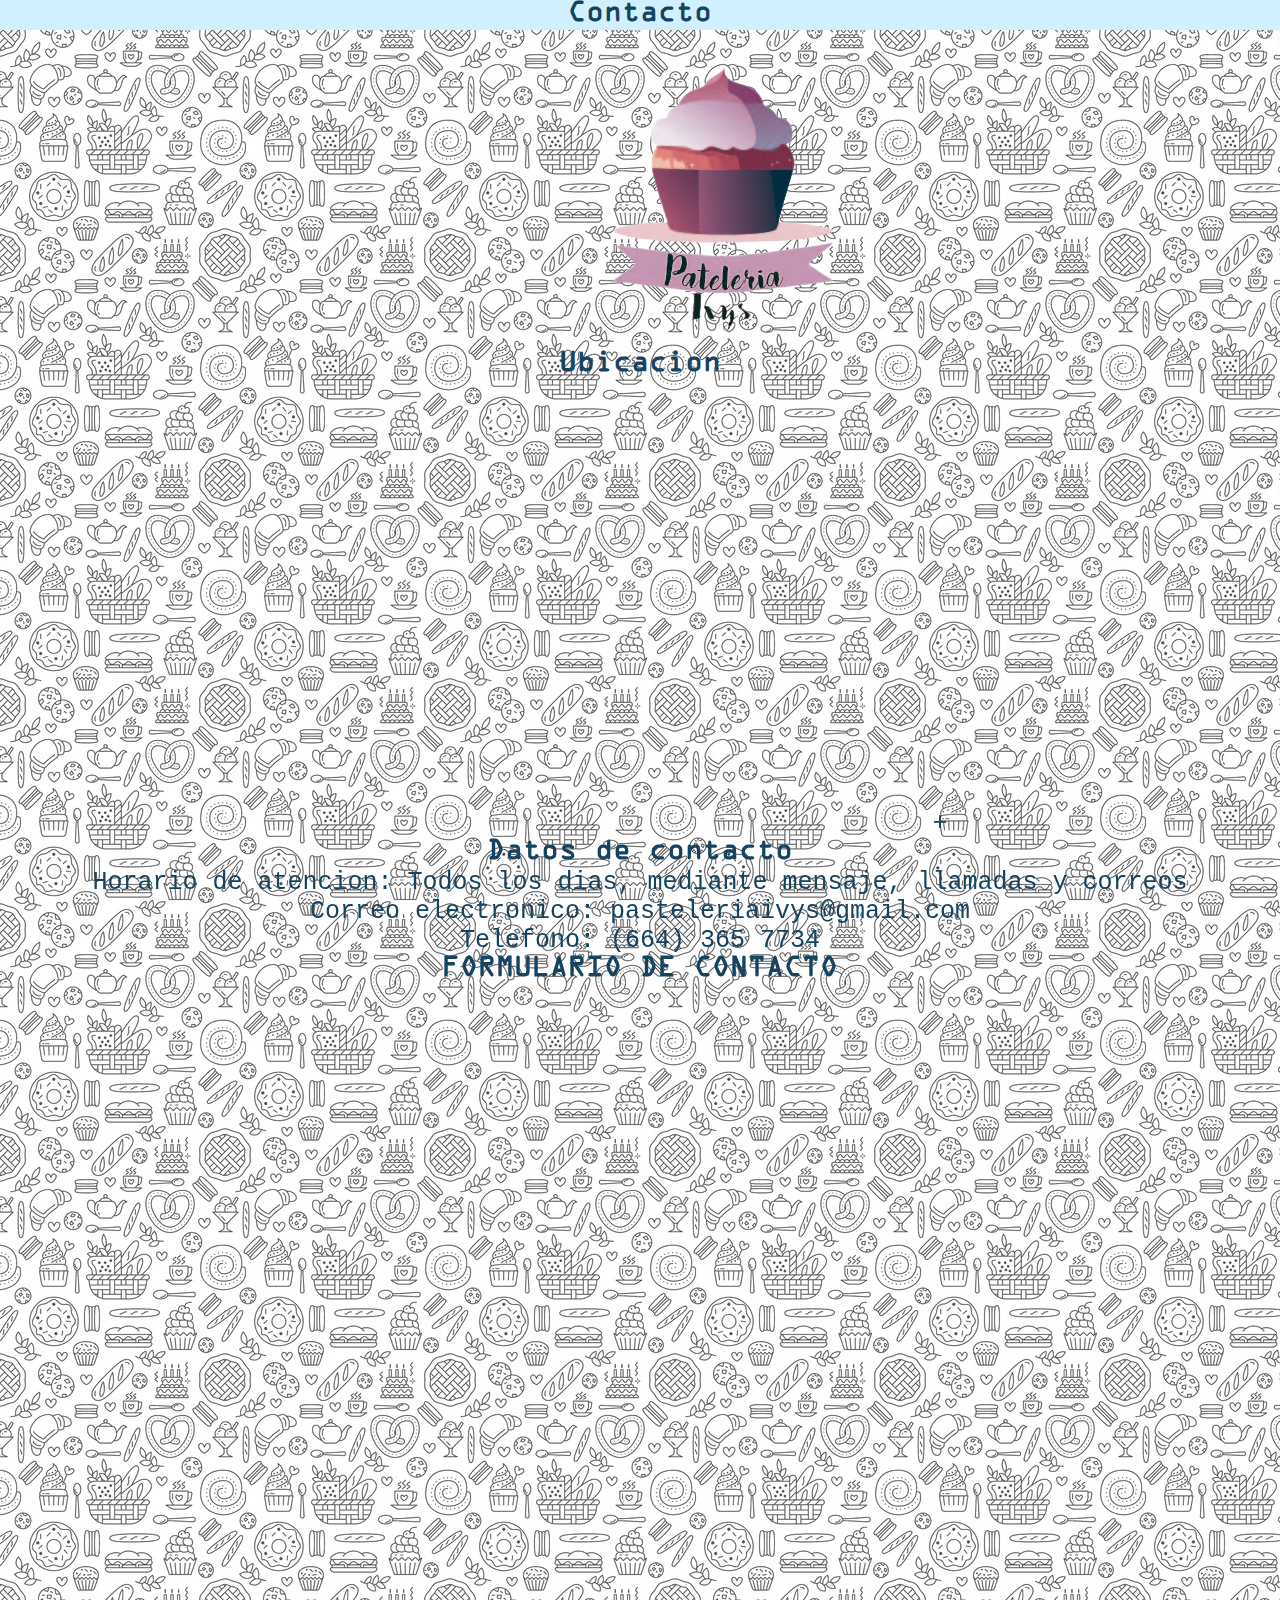
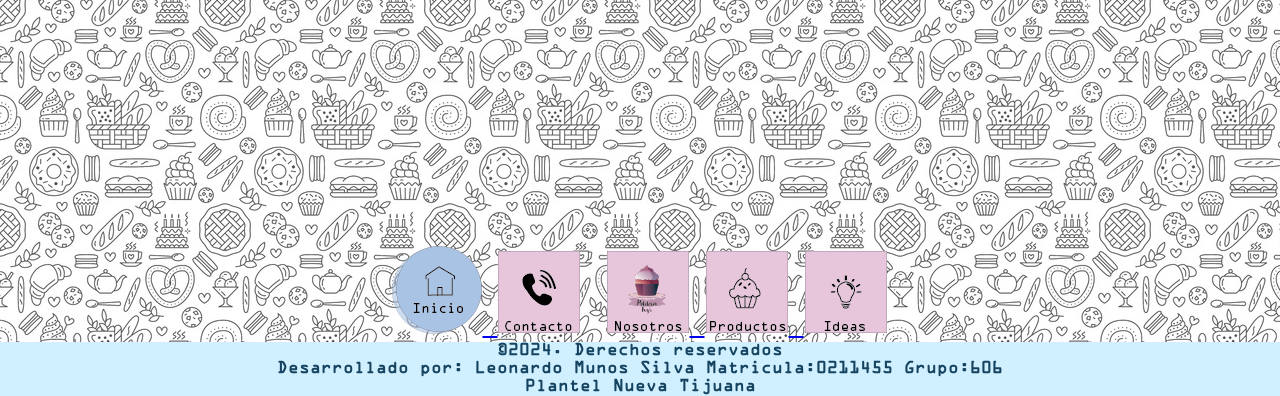
<file: html/contacto.html>
<!Doctype html>
<html>
	<head>
		<title>
			Contacto-Reposteria Ivys
		</title>
		<!-- El codigo sigiente es para agregar un icono en la pestaña del navegador y el anterior para el titulo -->
		<link rel="shortcut icon" href="../imagenes/icono.png">
		<link rel="stylesheet" href="../css/estilo.css">
	</head>
	<!-- El bgcolor es para el fondo de la pagina y el text para el color del texto -->
	<body>
		<center>
			<div id="top">	
				<p class="encabezado">
					Contacto <br>
				</p>	
				<hr>
			</div>
			<div id="principal">
			<!-- El codigo anterior es para el tamaño y tipo de letra -->
			<img src="../imagenes/logo.png"> <br>
			<p class="encabezado">
				Ubicacion <br>
			</p>
			<iframe src="https://www.google.com/maps/embed?pb=!1m18!1m12!1m3!1d3366.41975497925!2d-116.97735102454259!3d32.461462773797145!2m3!1f0!2f0!3f0!3m2!1i1024!2i768!4f13.1!3m3!1m2!1s0x80d939d2685e9017%3A0xee299ffc76287907!2sJ%C3%BApiter%209405%2C%20Sanchez%20Taboada%20Produtsa%2C%2022185%20Tijuana%2C%20B.C.!5e0!3m2!1ses!2smx!4v1709133972684!5m2!1ses!2smx" width="600" height="450" style="border:0;" allowfullscreen="" loading="lazy" referrerpolicy="no-referrer-when-downgrade"></iframe>+ <br>
			<p class="encabezado">
				Datos de contacto <br>
			</p>
				Horario de atencion: Todos los dias, mediante mensaje, llamadas y correos <br>
				Correo electronico: pasteleriaivys@gmail.com <br>
				Telefono: (664) 365 7734 <br>
			<p class="encabezado">
				FORMULARIO DE CONTACTO <br>
			</p>
			<iframe src="https://docs.google.com/forms/d/e/1FAIpQLSdGqCZ1ap52wvaXPoR90Wj0OmPBCN3lBMTJqmYsB5mdBpXsow/viewform?embedded=true" width="640" height="853" frameborder="0" marginheight="0" marginwidth="0">Cargando…</iframe> <BR>
			<!-- a y href sirven para crear hipervinvulos entre paginas-->
			<a href="../index.html">
				<img src="../imagenes/inicio.png">
			</a>
			<img src="../imagenes/Contacto.png">
			<a href="nosotros.html">
				<img src="../imagenes/Nosotros.png">
			</a>
			<a href="productos.html">
				<img src="../imagenes/Productos.png">
			<a href="../html/ideas.html">
				<img src="../imagenes/botones 4.png">
			</a>
			</a>
			<br>
			<b>

			<!-- El codigo anterior es para poner imagenes, cambiar el tamaño de las mismas y hacer que se muevan con marquee -->
			</div>
			<div id="piediv">	
				<p class="pie">
					&copy;2024. Derechos reservados <br>
					Desarrollado por: Leonardo Munos Silva Matricula:0211455 Grupo:606 <br>
					Plantel Nueva Tijuana
				</p>
			</div>
			<!-- El codigo anterior es para poner el simbolo de copyrigt y saltar renglones con el br -->
		</center>
	</body>
</html>
</file>
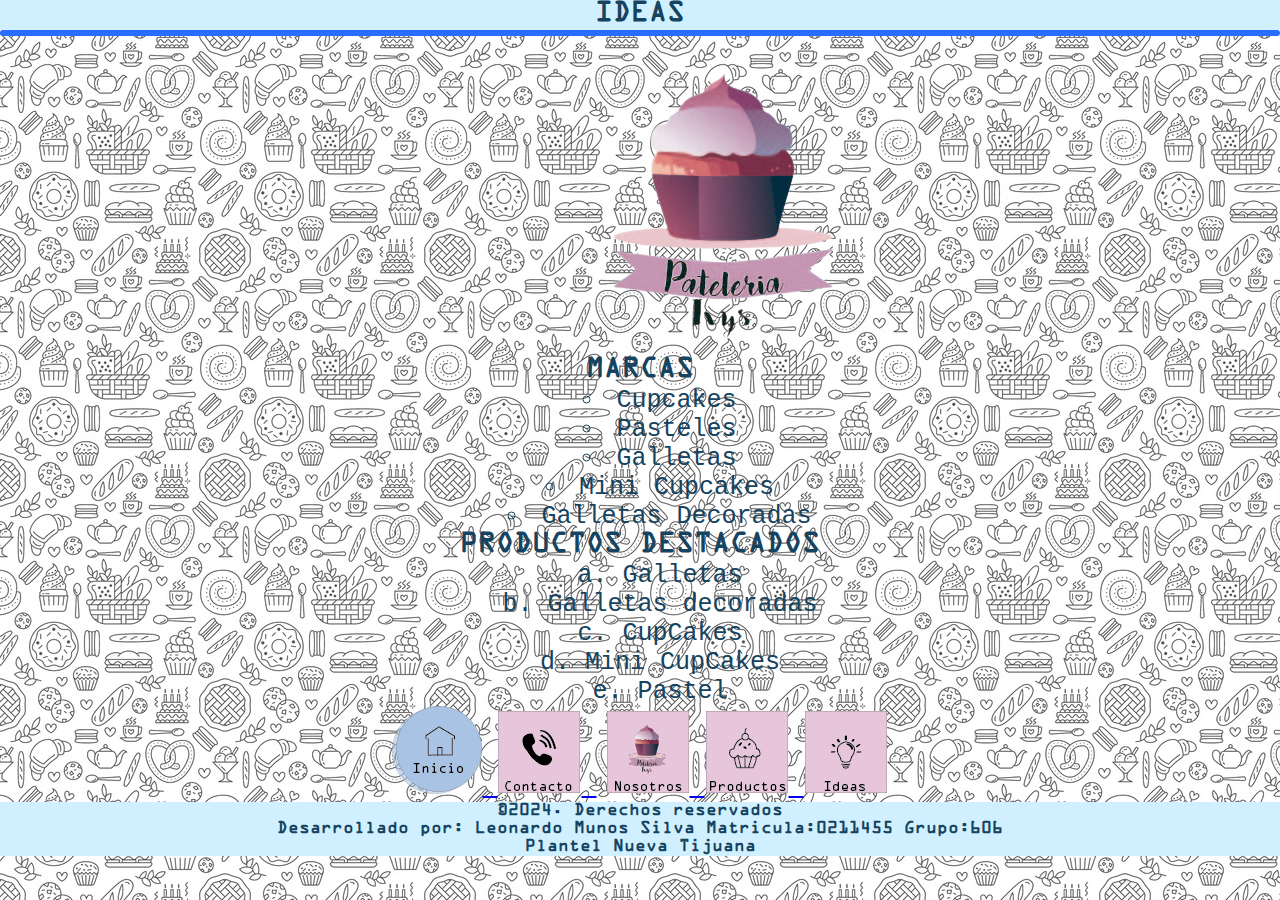
<file: html/ideas.html>
<!Doctype html>
<html>
	<head>  
		<title>
			IDEAS-Reposter&iacute;a Ivys
		</title>
		<!-- El codigo sigiente es para agregar un icono en la pestaña del navegador y el anterior para el titulo -->
		<link rel="shortcut icon" href="../imagenes/icono.png">
		<link rel="stylesheet" href="../css/estilo.css">
	</head>
	<!-- El bgcolor es para el fondo de la pagina y el text para el color del texto -->
	<body>
		<center>
			<div id="top">
				<p class="encabezado">
					IDEAS <br>
				</p>
			</div>
			<div id="principal">
			<hr>
			<!-- El codigo anterior es para el tamaño y tipo de letra -->
			<img src="../imagenes/logo.png"> <br>
			<p class="encabezado">
				MARCAS <br>
			</p>
			<!-- el codigo de ul es para poner una lista y el type para cambiar el tipo de punto-->
			<ul >
				<li>Cupcakes</li>
				<li>Pasteles</li>
				<li>Galletas</li>
				<li>Mini Cupcakes</li>
				<li>Galletas Decoradas</li>
			</ul>
			<p class="encabezado">
				PRODUCTOS DESTACADOS <br>
			</p>
			<ol >
				<li> Galletas </li>
				<li> Galletas decoradas </li>
				<li> CupCakes </li>
				<li> Mini CupCakes </li>
				<li> Pastel </li>
			</ol>
			
			<!-- a y href sirven para crear hipervinvulos entre paginas-->
			<a href="../index.html">
				<img src="../imagenes/inicio.png">
			</a>
			<a href="contacto.html">
				<img src="../imagenes/Contacto.png">
			</a>
			<a href="nosotros.html">
				<img src="../imagenes/Nosotros.png">
			</a>
			<a href="productos.html">
				<img src="../imagenes/Productos.png">
			</a>
				<img src="../imagenes/botones 4.png">
			<br>
			<b>

			<!-- El codigo anterior es para poner imagenes, cambiar el tamaño de las mismas y hacer que se muevan con marquee -->
			</div>
			<div id="piediv">	
				<p class="pie">
					&copy;2024. Derechos reservados <br>
					Desarrollado por: Leonardo Munos Silva Matricula:0211455 Grupo:606 <br>
					Plantel Nueva Tijuana
				</p>
			</div>
			<!-- El codigo anterior es para poner el simbolo de copyrigt y saltar renglones con el br -->
		</center>
	</body>
</html>
</file>
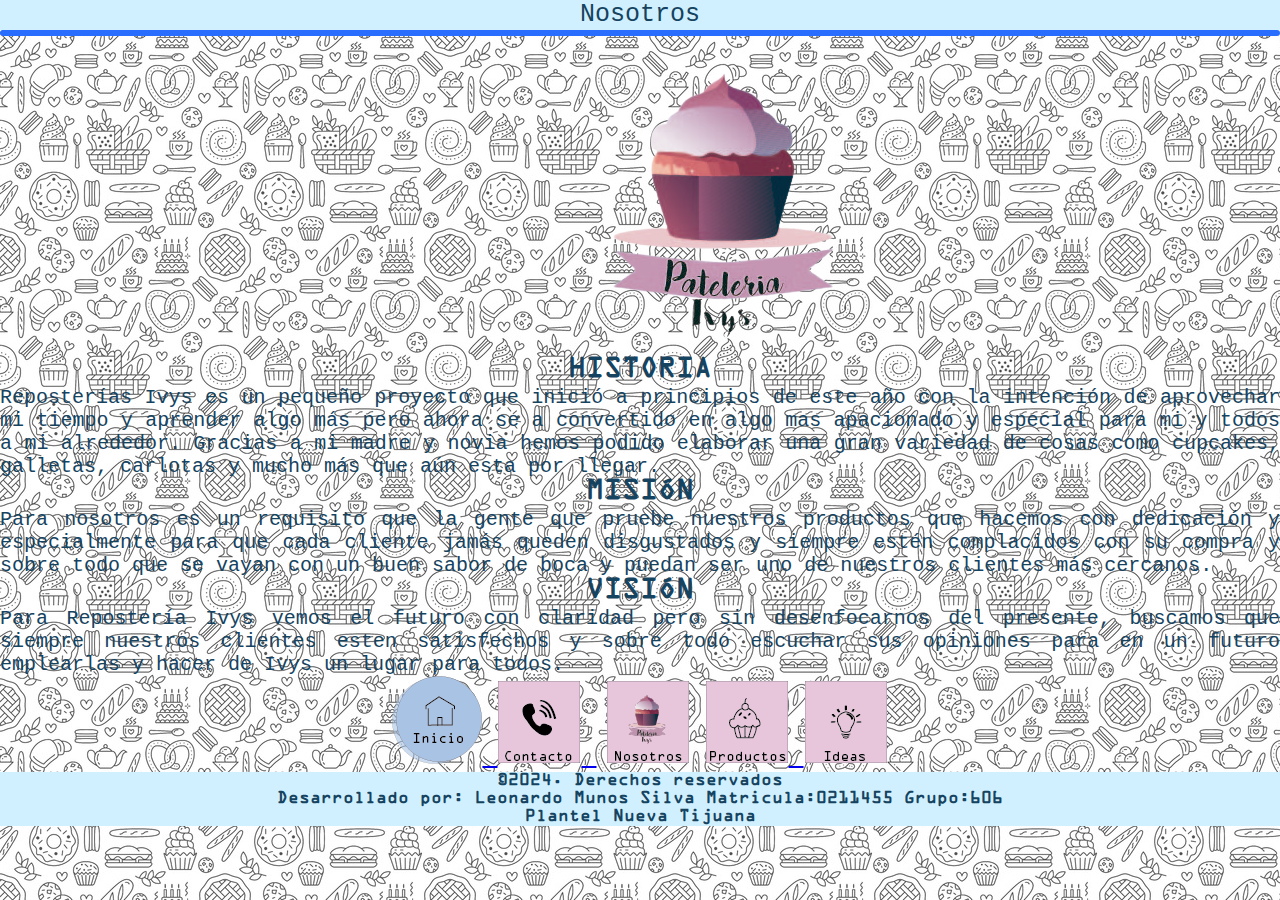
<file: html/nosotros.html>
<!Doctype html>
<html>
	<head>
		<title>  
			Nosotros-Reposter&iacute;a Ivys
		</title>
		<!-- El codigo sigiente es para agregar un icono en la pestaña del navegador y el anterior para el titulo -->
		<link rel="shortcut icon" href="../imagenes/icono.png">
		<link rel="stylesheet" href="../css/estilo.css">
	</head>
	<!-- El bgcolor es para el fondo de la pagina y el text para el color del texto -->
	<body>
		<center>
			<div id="top">
				Nosotros <br>
			</div>
			<div id="principal">
			<hr>
			<!-- El codigo anterior es para el tamaño y tipo de letra -->
			<img src="../imagenes/logo.png"> <br>
			<p class="encabezado">
				HISTORIA <br>
			</p>
			<p>
				Reposter&iacute;as Ivys es un peque&ntilde;o proyecto que inici&oacute; a principios de este a&ntilde;o con la intenci&oacute;n de aprovechar mi tiempo
				y aprender algo m&aacute;s pero ahora se a convertido en algo mas apacionado y especial para mi y todos a mi alrededor. 
				Gracias a mi madre y novia hemos podido elaborar una gran variedad de cosas como cupcakes, galletas, carlotas y mucho m&aacute;s que a&uacute;n esta por llegar.
			</p>
			<p class="encabezado">
				MISI&Oacute;N <br>
			</p>
			<p>
				Para nosotros es un requisito que la gente que pruebe nuestros productos que hacemos con dedicaci&oacute;n y especialmente para que cada cliente
				jam&aacute;s queden disgustados y siempre est&eacute;n complacidos con su compra y sobre todo que se vayan con un buen sabor de boca y puedan ser 
				uno de nuestros clientes m&aacute;s cercanos.
			</p>
			<p class="encabezado">
				VISI&Oacute;N <br>
			</p>
			<p>
				Para Reposter&iacute;a Ivys vemos el futuro con claridad pero sin desenfocarnos del presente, buscamos que siempre nuestros clientes 
				esten satisfechos y sobre todo escuchar sus opiniones para en un futuro emplearlas y hacer de Ivys un lugar para todos.
			</p>
			<!-- a y href sirven para crear hipervinvulos entre paginas-->
			<a href="../index.html">
				<img src="../imagenes/inicio.png">
			</a>
			<a href="contacto.html">
				<img src="../imagenes/Contacto.png">
			</a>
			<img src="../imagenes/Nosotros.png">
			<a href="productos.html">
				<img src="../imagenes/Productos.png">
			</a>
			<a href="../html/ideas.html">
				<img src="../imagenes/botones 4.png">
			</a>
			<br>
			<b>

			<!-- El codigo anterior es para poner imagenes, cambiar el tamaño de las mismas y hacer que se muevan con marquee -->
			</div>
			<div id="piediv">	
				<p class="pie">
					&copy;2024. Derechos reservados <br>
					Desarrollado por: Leonardo Munos Silva Matricula:0211455 Grupo:606 <br>
					Plantel Nueva Tijuana
				</p>
			</div>
			<!-- El codigo anterior es para poner el simbolo de copyrigt y saltar renglones con el br -->
		</center>
	</body>
</html>
</file>
<file: css/estilo.css>
body{
	background-image:url("../imagenes/fondo.jpg");
	color:#154360;
	font-family:"Lucida Console", "Courier new", monospace;
	font-size: 25px;
}
p{
	text-align:justify;
	font-size:20px;
}

hr{
	border:3px solid #296DFF;
	/*border es para poner la linea y su color y border radius es para redondear las orillas  */
	border-radius:5px;
}
table,tr,td{
	border:2px solid #1A5276;
	border-spacing: 0px;
	background-color:#05E4FF;
	text-align:center;
	font-size:20px;
}
th{
	background-color:#FFFFFF;
}
ul{
	list-style-type:circle;
	list-style-position:inside;
}
ol{
	list-style-type:lower-alpha;
	list-style-position:inside;
}
.pie{
	text-align:center;
	font-size:15px;
	font-weight:bold;
	font-family:mifuente;
}
.encabezado{
	text-align:center;
	font-size:25px;
	font-weight:bold;
	font-family:mifuente;
}
.img-marquee{
	height:400px; 
	width:600px;
}
.img-producto{
	height:200px; 
	width:200px;
}
.img-controller{
	height:50px;
	width:50px;
}
*{	
	margin:0px;
}
div#top{
	width:100%;
	height:30px;
	background-color:#D0F0FF;
}
div#piediv{
	width:100%;
	height:100%;
	background-color:#D0F0FF;
}
div#principal{
	width:100%;
	background-image:url("../imagenes/fondo.jpg");
}
.caja{
	height:325px;
	width:250px;
	background:#eee;
	border: 1px solid #eee;
	margin:5px;
	color:black;
	text-align:center;
	display:inline-block;
}
.caja:hover{
	box-shadow:0 0 10px blue;
	transform:scale(1.3);
}
.caja-texto{
	padding-top:5px;
	padding-bottom:5px;
	font-size:20px;
	color:blue;
	font-weight:bold;
}
.text-adicional{
	padding-top:4px;
	font-size:15px;
}
.carrousel{
	width:600px;
	margin:auto;
	/*Hace que el padding y el border pasen a formar parte del calculo de la caja y no de la suma*/
	box-sizing:border-box;
}
.contecarrousel{
	width:100%;
	height:400px;
	overflow:hidden;
	box-sizing:border-box;
}
.itemcarrousel{
	position:relative;
	width:100%;
	box-sizing:border-box;
}
.itemcarrouseltarjeta{
	width:100%;
	height:100&;
	box-sizing:border-box;
}
.itemcarrouselarrows{
	position:absolute;
	top:0;
	bottom:0;
	left:0;
	right:0;
	height:100%;
	width:100%;
	display:flex;
	align-items:center;
	justify-content:space-between;
	padding:20px;
	box-sizing:border-box;
}
.itemcarrouselarrows>i:hover{
	cursor:pointer;
}
.contecarrouselcontroller{
	width:100%;
	display:flex;
	justify-content:space-evenly;
}
.contecarrouselcontroller >a {
	text-decoration:none;
	font-size:32px;
	color:grey;
}
.itemcarrouselarrows > a> i{
	color:white;
}
.caja-producto{
	height:90px;
	width:530px;
	background:#eee;
	border: 1px solid #eee;
	margin:5px;
	color:black;
	text-align:center;

}
.caja-producto1{
	height:130px;
	width:200px;
	background:#eee;
	border: 1px solid #eee;
	margin:5px;
	color:black;
}
.text-adicional-producto{
	padding-top:5px;
	font-size:17px;
	font-weight:bold;
}
@font-face{
	font-family:mifuente;
	src:url("../fonts/OCRAStd.otf");
}
@font-face{
	font-family:mifuente2;
	src:url("../fonts/vgasys.fon");
}
</file>
